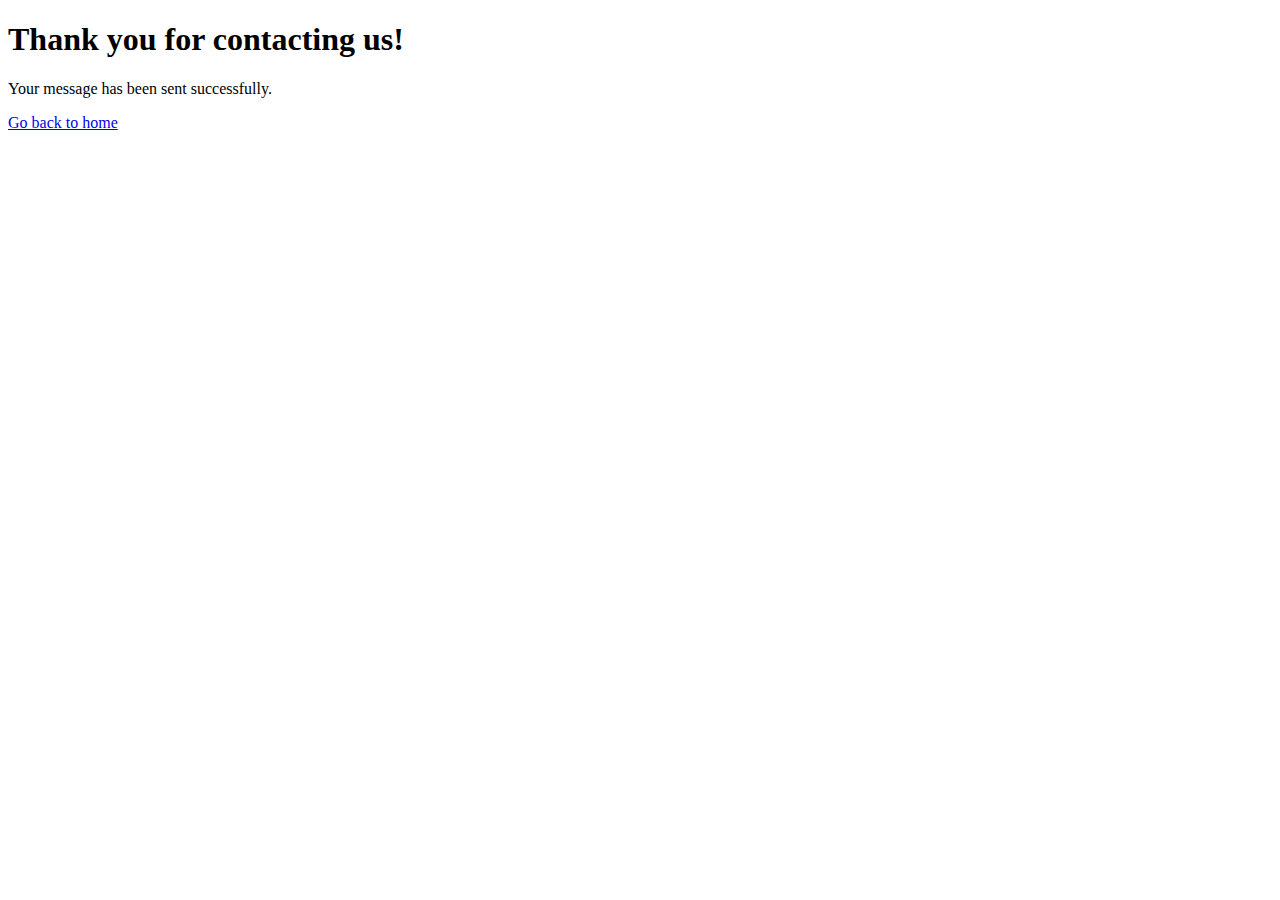
<file: thankyou.html>
<!DOCTYPE html>
<html lang="en">
<head>
  <meta charset="UTF-8">
  <title>Thank You!</title>
</head>
<body>
  <h1>Thank you for contacting us!</h1>
  <p>Your message has been sent successfully.</p>
  <a href="index.html">Go back to home</a>
</body>
</html>
</file>
